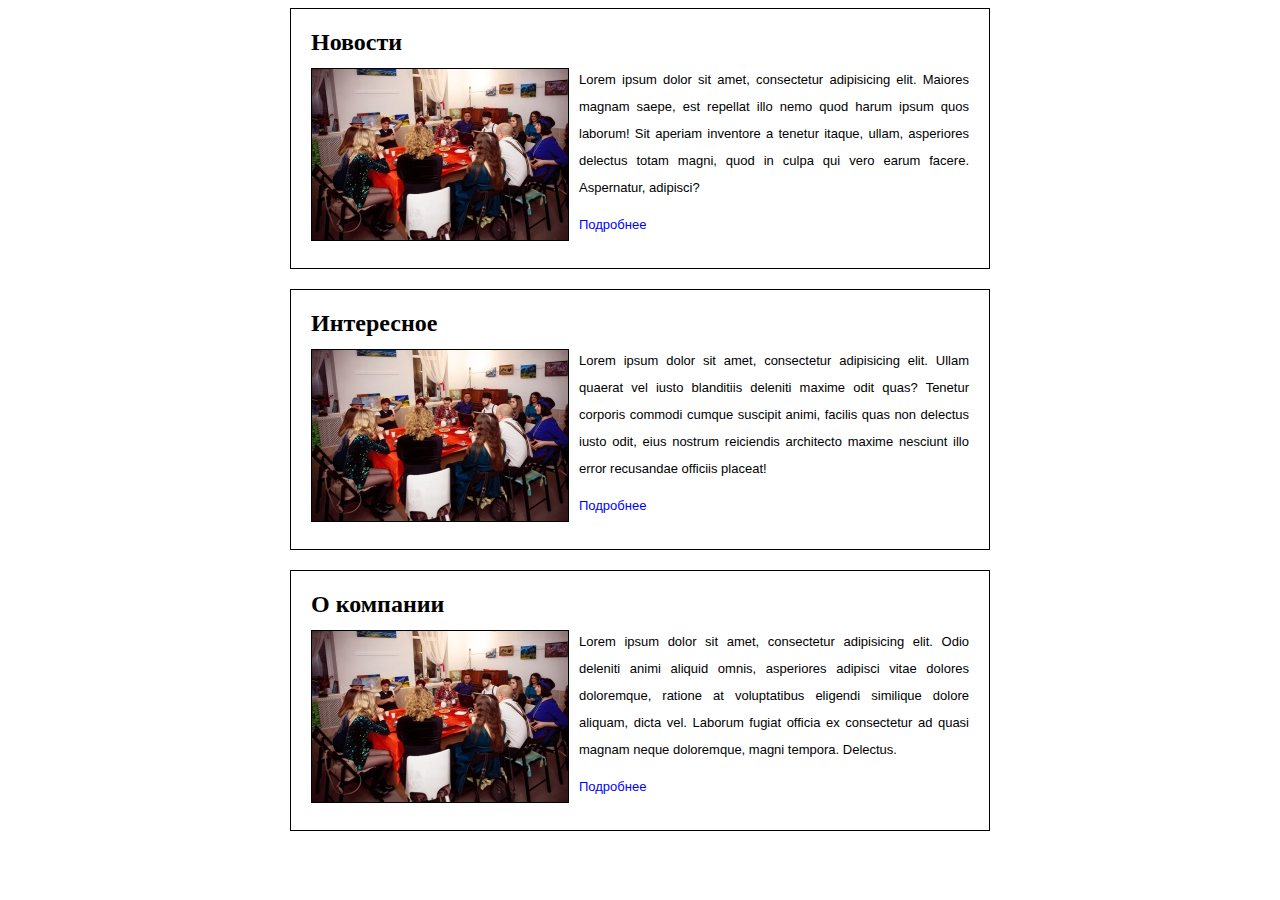
<file: lesson.html>
<!DOCTYPE html>
<html lang="ru">

<head>
	<meta charset="UTF-8">
	<title>Layout | HTML 5</title>
	<link rel="stylesheet" href="lesson.css">
</head>

<body>
	<section>
		<article>
			<header>Новости</header>
			<p>
				<img src="img/2dIdp8NECqk.jpg" alt=""> Lorem ipsum dolor sit amet, consectetur adipisicing elit. Maiores magnam saepe, est repellat illo nemo quod harum ipsum
				quos laborum! Sit aperiam inventore a tenetur itaque, ullam, asperiores delectus totam magni, quod in culpa qui vero
				earum facere. Aspernatur, adipisci?
			</p>
			<p>
				<a href="#">Подробнее</a>
			</p>
		</article>

		<article>
			<header>Интересное</header>
			<p>
				<img src="img/2dIdp8NECqk.jpg" alt=""> Lorem ipsum dolor sit amet, consectetur adipisicing elit. Ullam quaerat vel iusto blanditiis deleniti maxime odit quas?
				Tenetur corporis commodi cumque suscipit animi, facilis quas non delectus iusto odit, eius nostrum reiciendis architecto
				maxime nesciunt illo error recusandae officiis placeat!
			</p>
			<p>
				<a href="#">Подробнее</a>
			</p>
		</article>

		<article>
			<header>О компании</header>
			<p>
				<img src="img/2dIdp8NECqk.jpg" alt=""> Lorem ipsum dolor sit amet, consectetur adipisicing elit. Odio deleniti animi aliquid omnis, asperiores adipisci vitae
				dolores doloremque, ratione at voluptatibus eligendi similique dolore aliquam, dicta vel. Laborum fugiat officia ex consectetur
				ad quasi magnam neque doloremque, magni tempora. Delectus.
			</p>
			<p>
				<a href="#">Подробнее</a>
			</p>
		</article>
	</section>
</body>

</html>
</file>
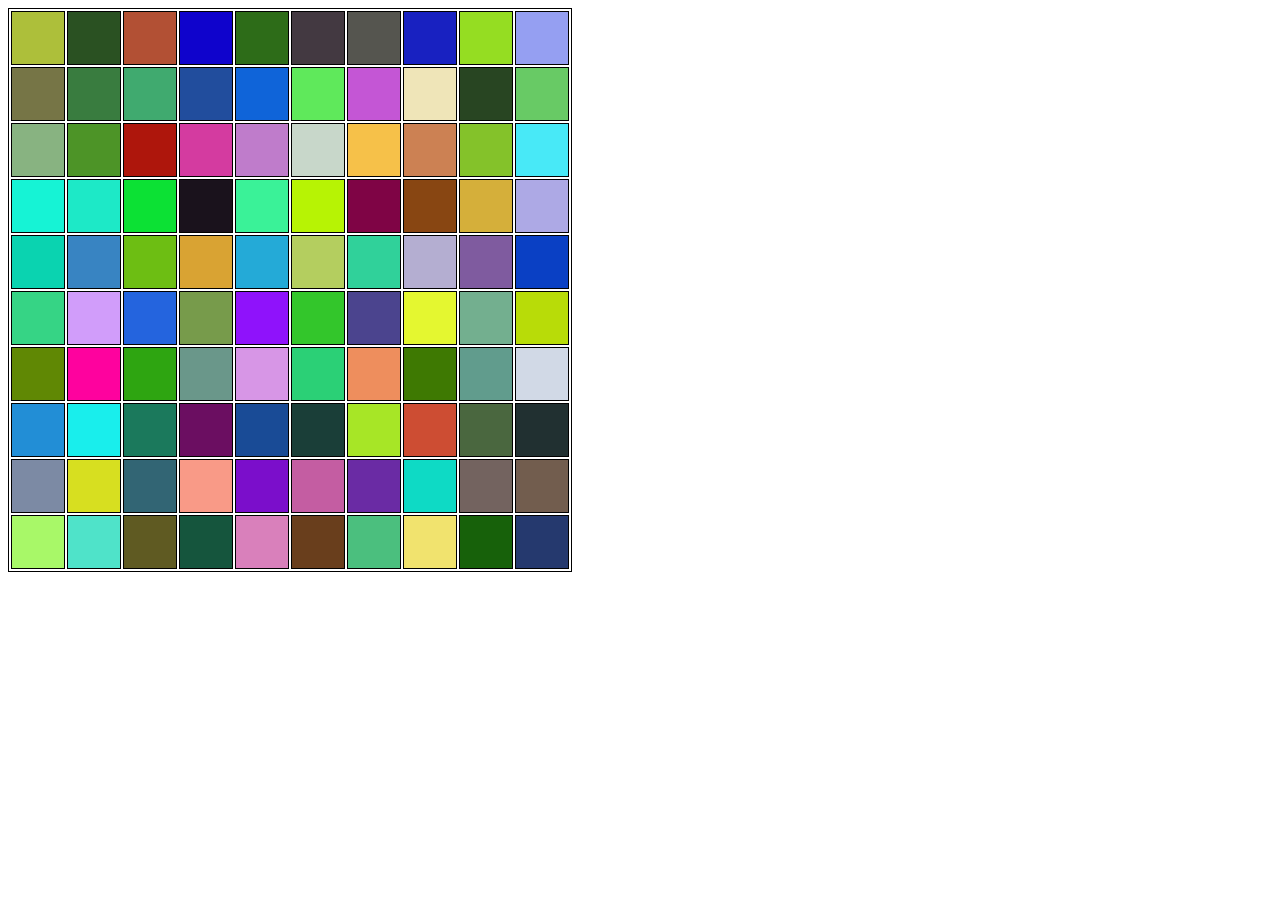
<file: Menu 3/les9.html>
<!DOCTYPE html>
<html lang="ru">

<head>
	<meta charset="UTF-8">
	<meta name="viewport" content="width=device-width, initial-scale=1.0">
	<meta http-equiv="X-UA-Compatible" content="ie=edge">
	<title>Document</title>
	<link rel="stylesheet" href="les.css">
	<script src="app.js" defer></script>
</head>

<body>
	
</body>

</html>
</file>
<file: lesson.css>
section {
	width: 700px;
	margin: 0 auto;
}

article {
	text-align: justify;
	line-height: 27px;
	border: 1px solid black;
	padding: 0 20px 20px 20px;
	margin-bottom: 20px;
}

article header {
	font-size: 24px;
	font-weight: bolder;
	margin-bottom: 0;
	margin-top: 20px;
}

article a {
	color: blue;
	text-decoration: none;
}

article p {
	margin: 10px 0;
	font-family: Arial;
	font-size: 13px;
}

article .more {
	text-align: right;
	padding-right: 20px;
}

img {
	float: left;
	margin: 2px 10px 0 0;
	border: 1px solid black;
}
</file>
<file: Menu 3/les.css>
table,
tr,
td {
	border: 1px solid #000;
}

td {
	width: 50px;
	height: 50px;
}
</file>
